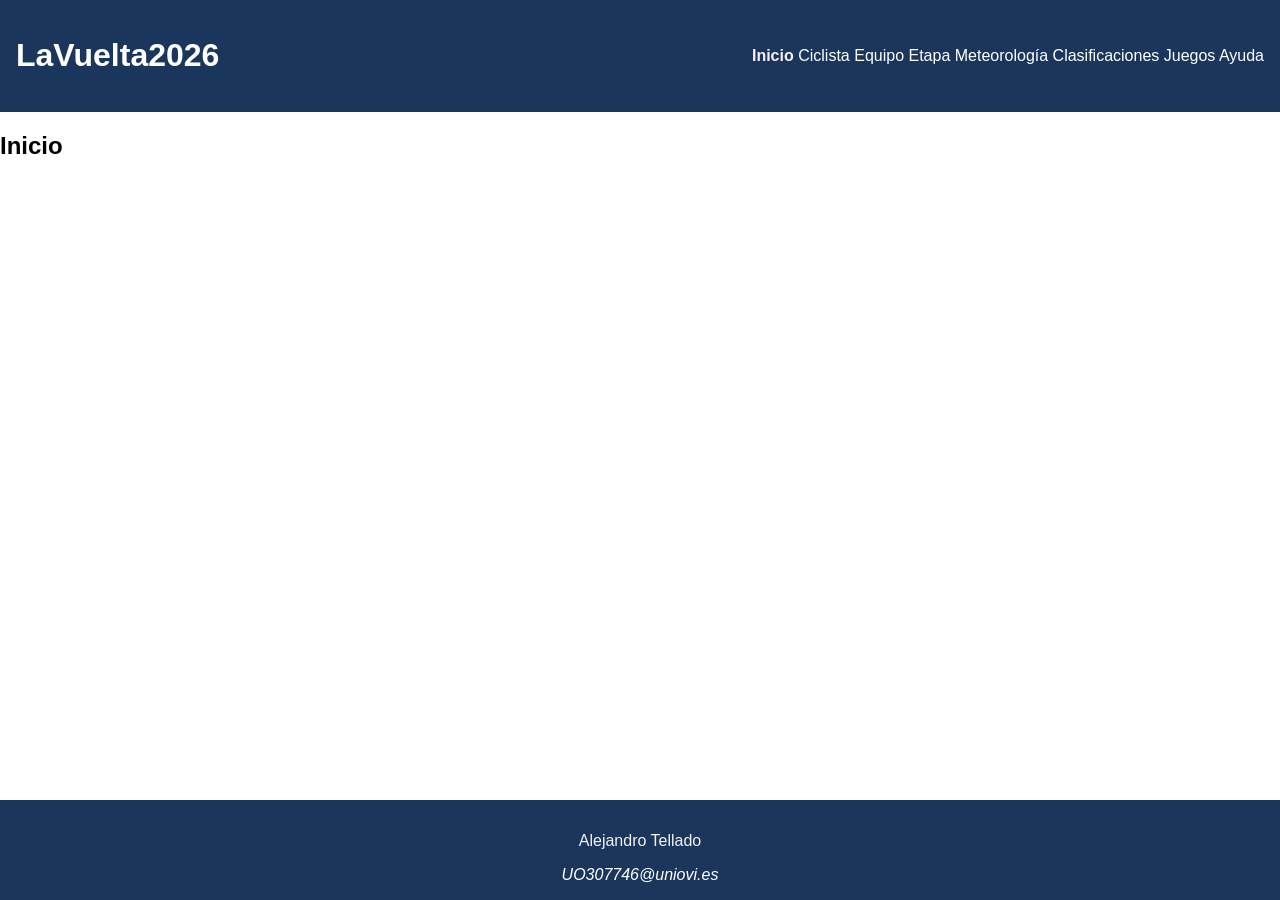
<file: index.html>
<!DOCTYPE HTML>

<html lang="es">

<head>
    <!-- Datos que describen el documento -->
    <meta charset="UTF-8" />
    <title>LaVuelta2026</title>

    <meta name="author" content="Alejandro Tellado" />
    <meta name="description" content="Documento index del proyecto LaVuelta2026" />

    <meta name="viewport" content="width=device-width, initial-scale=1.0" />

    <!-- Favicon del proyecto -->
    <link rel="icon" type="image/x-icon" href="multimedia/favicon.ico" />

    <!--Enlace a las hojas de estilo-->
    <link rel="stylesheet" type="text/css" href="estilo/estilo.css" />
    <link rel="stylesheet" type="text/css" href="estilo/layout.css" />
</head>

<body>
    <header>
        <h1><a title="Página principal" href="index.html">LaVuelta2026</a></h1>
        <nav>
            <a title="Página principal" href="index.html" aria-current="page">Inicio</a>
            <a title="Página del ciclista asignado" href="ciclista.html">Ciclista</a>
            <a title="Página del equipo asignado" href="equipo.html">Equipo</a>
            <a title="Página de la etapa asignada" href="etapa.html">Etapa</a>
            <a title="Página de la meteorología de la etapa" href="meteorologia.html">Meteorología</a>
            <a title="Página de la clasificación" href="clasificaciones.html">Clasificaciones</a>
            <a title="Página de juegos" href="juegos.html">Juegos</a>
            <a title="Página para ayuda al usuario" href="ayuda.html">Ayuda</a>
        </nav>
    </header>

    <main>
        <h2>Inicio</h2>
    </main>

    <footer>
        <p>Alejandro Tellado</p>
        <address>
            <a href="mailto:UO307746@uniovi.es">UO307746@uniovi.es</a>
        </address>
    </footer>

</body>

</html>
</file>
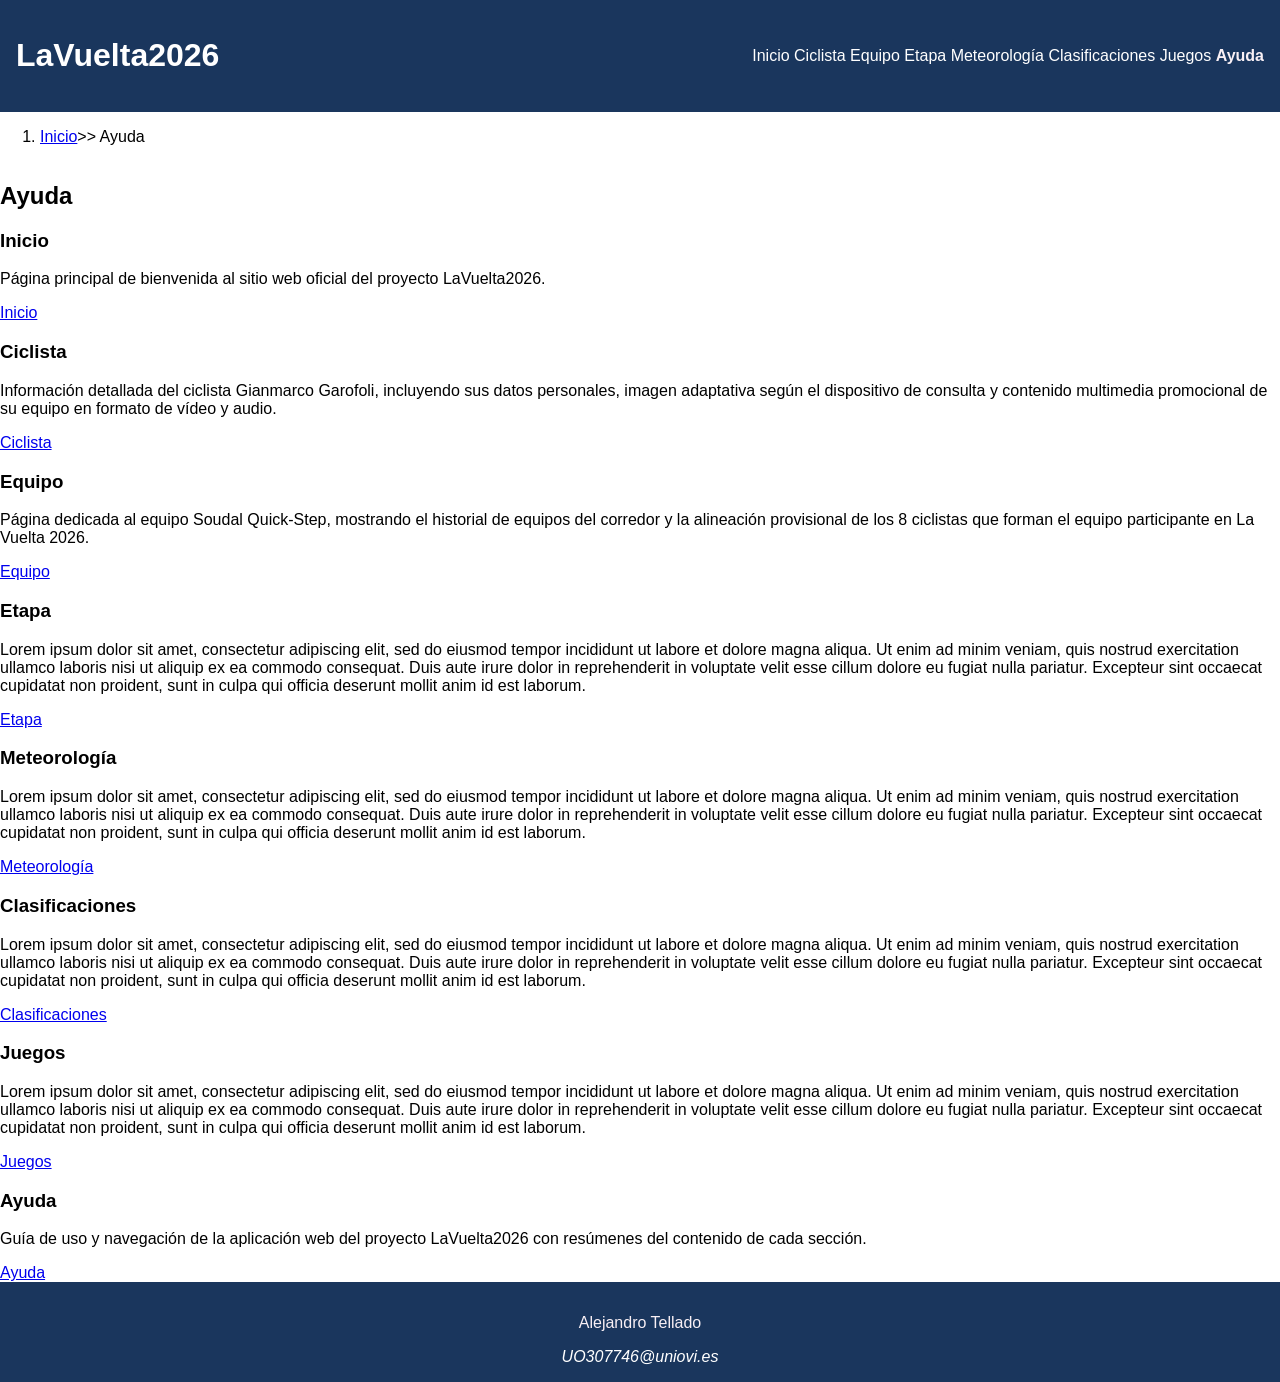
<file: ayuda.html>
<!DOCTYPE HTML>

<html lang="es">

<head>
    <!-- Datos que describen el documento -->
    <meta charset="UTF-8" />
    <title>LaVuelta2026: Ayuda</title>

    <meta name="author" content="Alejandro Tellado" />
    <meta name="description" content="Documento de ayuda e información sobre la navegación del proyecto LaVuelta2026" />

    <meta name="viewport" content="width=device-width, initial-scale=1.0" />

    <!-- Favicon del proyecto -->
    <link rel="icon" type="image/x-icon" href="multimedia/favicon.ico" />

    <!--Enlace a las hojas de estilo-->
    <link rel="stylesheet" type="text/css" href="estilo/estilo.css" />
    <link rel="stylesheet" type="text/css" href="estilo/layout.css" />
</head>

<body>
    <header>
        <h1><a title="Página principal" href="index.html">LaVuelta2026</a></h1>

        <nav>
            <a title="Página principal" href="index.html">Inicio</a>
            <a title="Página del ciclista asignado" href="ciclista.html">Ciclista</a>
            <a title="Página del equipo asignado" href="equipo.html">Equipo</a>
            <a title="Página de la etapa asignada" href="etapa.html">Etapa</a>
            <a title="Página de la meteorología de la etapa" href="meteorologia.html">Meteorología</a>
            <a title="Página de la clasificación" href="clasificaciones.html">Clasificaciones</a>
            <a title="Página de juegos" href="juegos.html">Juegos</a>
            <a title="Página para ayuda al usuario" href="ayuda.html" aria-current="page">Ayuda</a>
        </nav>
    </header>
    <nav aria-label="migas">
        <ol>
            <li><a title="Página principal" href="index.html">Inicio</a>>> Ayuda</li>
        </ol>
    </nav>
    <main>
        <h2>Ayuda</h2>
        <section>
            <h3>Inicio</h3>
            <p>Página principal de bienvenida al sitio web oficial del proyecto LaVuelta2026.</p>
            <a title="Página principal" href="index.html">Inicio</a>
        </section>
        <section>
            <h3>Ciclista</h3>
            <p>Información detallada del ciclista Gianmarco Garofoli, incluyendo sus datos personales, imagen adaptativa
                según el dispositivo de consulta y contenido multimedia promocional de su equipo en formato de vídeo y
                audio.</p>
            <a title="Página del ciclista asignado" href="ciclista.html">Ciclista</a>
        </section>
        <section>
            <h3>Equipo</h3>
            <p>Página dedicada al equipo Soudal Quick-Step, mostrando el historial de equipos del corredor y la
                alineación provisional de los 8 ciclistas que forman el equipo participante en La Vuelta 2026.</p>
            <a title="Página del equipo asignado" href="equipo.html">Equipo</a>
        </section>
        <section>
            <h3>Etapa</h3>
            <p>Lorem ipsum dolor sit amet, consectetur adipiscing elit, sed do eiusmod tempor incididunt ut
                labore et dolore magna aliqua. Ut enim ad minim veniam, quis nostrud exercitation ullamco
                laboris nisi ut aliquip ex ea commodo consequat. Duis aute irure dolor in reprehenderit in
                voluptate velit esse cillum dolore eu fugiat nulla pariatur. Excepteur sint occaecat cupidatat non
                proident, sunt in culpa qui officia deserunt mollit anim id est laborum.</p>
            <a title="Página de la etapa asignada" href="etapa.html">Etapa</a>
        </section>
        <section>
            <h3>Meteorología</h3>
            <p>Lorem ipsum dolor sit amet, consectetur adipiscing elit, sed do eiusmod tempor incididunt ut
                labore et dolore magna aliqua. Ut enim ad minim veniam, quis nostrud exercitation ullamco
                laboris nisi ut aliquip ex ea commodo consequat. Duis aute irure dolor in reprehenderit in
                voluptate velit esse cillum dolore eu fugiat nulla pariatur. Excepteur sint occaecat cupidatat non
                proident, sunt in culpa qui officia deserunt mollit anim id est laborum.</p>
            <a title="Página de la meteorología de la etapa" href="meteorologia.html">Meteorología</a>
        </section>
        <section>
            <h3>Clasificaciones</h3>
            <p>Lorem ipsum dolor sit amet, consectetur adipiscing elit, sed do eiusmod tempor incididunt ut
                labore et dolore magna aliqua. Ut enim ad minim veniam, quis nostrud exercitation ullamco
                laboris nisi ut aliquip ex ea commodo consequat. Duis aute irure dolor in reprehenderit in
                voluptate velit esse cillum dolore eu fugiat nulla pariatur. Excepteur sint occaecat cupidatat non
                proident, sunt in culpa qui officia deserunt mollit anim id est laborum.</p>
            <a title="Página de la clasificación" href="clasificaciones.html">Clasificaciones</a>
        </section>
        <section>
            <h3>Juegos</h3>
            <p>Lorem ipsum dolor sit amet, consectetur adipiscing elit, sed do eiusmod tempor incididunt ut
                labore et dolore magna aliqua. Ut enim ad minim veniam, quis nostrud exercitation ullamco
                laboris nisi ut aliquip ex ea commodo consequat. Duis aute irure dolor in reprehenderit in
                voluptate velit esse cillum dolore eu fugiat nulla pariatur. Excepteur sint occaecat cupidatat non
                proident, sunt in culpa qui officia deserunt mollit anim id est laborum.</p>
            <a title="Página de juegos" href="juegos.html">Juegos</a>
        </section>
        <section>
            <h3>Ayuda</h3>
            <p>Guía de uso y navegación de la aplicación web del proyecto LaVuelta2026 con resúmenes del contenido de
                cada sección.</p>
            <a title="Página para ayuda al usuario" href="ayuda.html">Ayuda</a>
        </section>
    </main>

    <footer>
        <p>Alejandro Tellado</p>
        <address>
            <a href="mailto:UO307746@uniovi.es">UO307746@uniovi.es</a>
        </address>
    </footer>
</body>

</html>
</file>
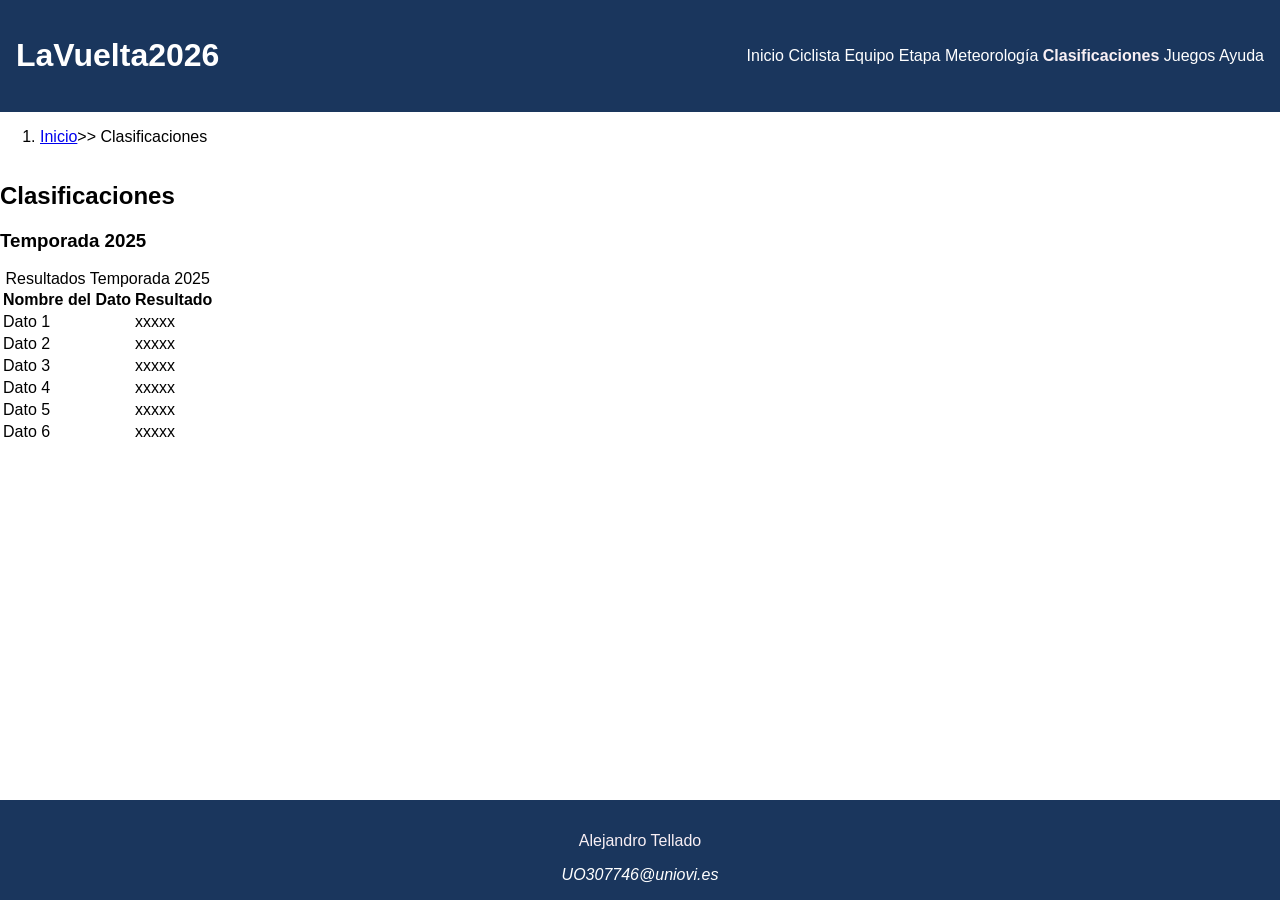
<file: clasificaciones.html>
<!DOCTYPE HTML>

<html lang="es">

<head>
    <!-- Datos que describen el documento -->
    <meta charset="UTF-8" />
    <title>LaVuelta2026: Clasificaciones</title>

    <meta name="author" content="Alejandro Tellado" />
    <meta name="description" content="Documento clasificaciones del proyecto LaVuelta2026" />

    <meta name="viewport" content="width=device-width, initial-scale=1.0" />

    <!-- Favicon del proyecto -->
    <link rel="icon" type="image/x-icon" href="multimedia/favicon.ico" />

    <!--Enlace a las hojas de estilo-->
    <link rel="stylesheet" type="text/css" href="estilo/estilo.css" />
    <link rel="stylesheet" type="text/css" href="estilo/layout.css" />
</head>

<body>
    <header>
        <h1><a title="Página principal" href="index.html">LaVuelta2026</a></h1>

        <nav>
            <a title="Página principal" href="index.html">Inicio</a>
            <a title="Página del ciclista asignado" href="ciclista.html">Ciclista</a>
            <a title="Página del equipo asignado" href="equipo.html">Equipo</a>
            <a title="Página de la etapa asignada" href="etapa.html">Etapa</a>
            <a title="Página de la meteorología de la etapa" href="meteorologia.html">Meteorología</a>
            <a title="Página de la clasificación" href="clasificaciones.html" aria-current="page">Clasificaciones</a>
            <a title="Página de juegos" href="juegos.html">Juegos</a>
            <a title="Página para ayuda al usuario" href="ayuda.html">Ayuda</a>
        </nav>
    </header>
    <nav aria-label="migas">
        <ol>
            <li><a title="Página principal" href="index.html">Inicio</a>>> Clasificaciones</li>
        </ol>
    </nav>
    <main>
        <h2>Clasificaciones</h2>
        <section>
            <h3>Temporada 2025</h3>
            <table>
                <caption>Resultados Temporada 2025</caption>
                <tr>
                    <th id="th-concepto" scope="col">Nombre del Dato</th>
                    <th id="th-resultado" scope="col">Resultado</th>
                </tr>
                <tr>
                    <td headers="th-concepto">Dato 1</td>
                    <td headers="th-resultado">xxxxx</td>
                </tr>
                <tr>
                    <td headers="th-concepto">Dato 2</td>
                    <td headers="th-resultado">xxxxx</td>
                </tr>
                <tr>
                    <td headers="th-concepto">Dato 3</td>
                    <td headers="th-resultado">xxxxx</td>
                </tr>
                <tr>
                    <td headers="th-concepto">Dato 4</td>
                    <td headers="th-resultado">xxxxx</td>
                </tr>
                <tr>
                    <td headers="th-concepto">Dato 5</td>
                    <td headers="th-resultado">xxxxx</td>
                </tr>
                <tr>
                    <td headers="th-concepto">Dato 6</td>
                    <td headers="th-resultado">xxxxx</td>
                </tr>
            </table>
        </section>
    </main>

    <footer>
        <p>Alejandro Tellado</p>
        <address>
            <a href="mailto:UO307746@uniovi.es">UO307746@uniovi.es</a>
        </address>
    </footer>

</body>

</html>
</file>
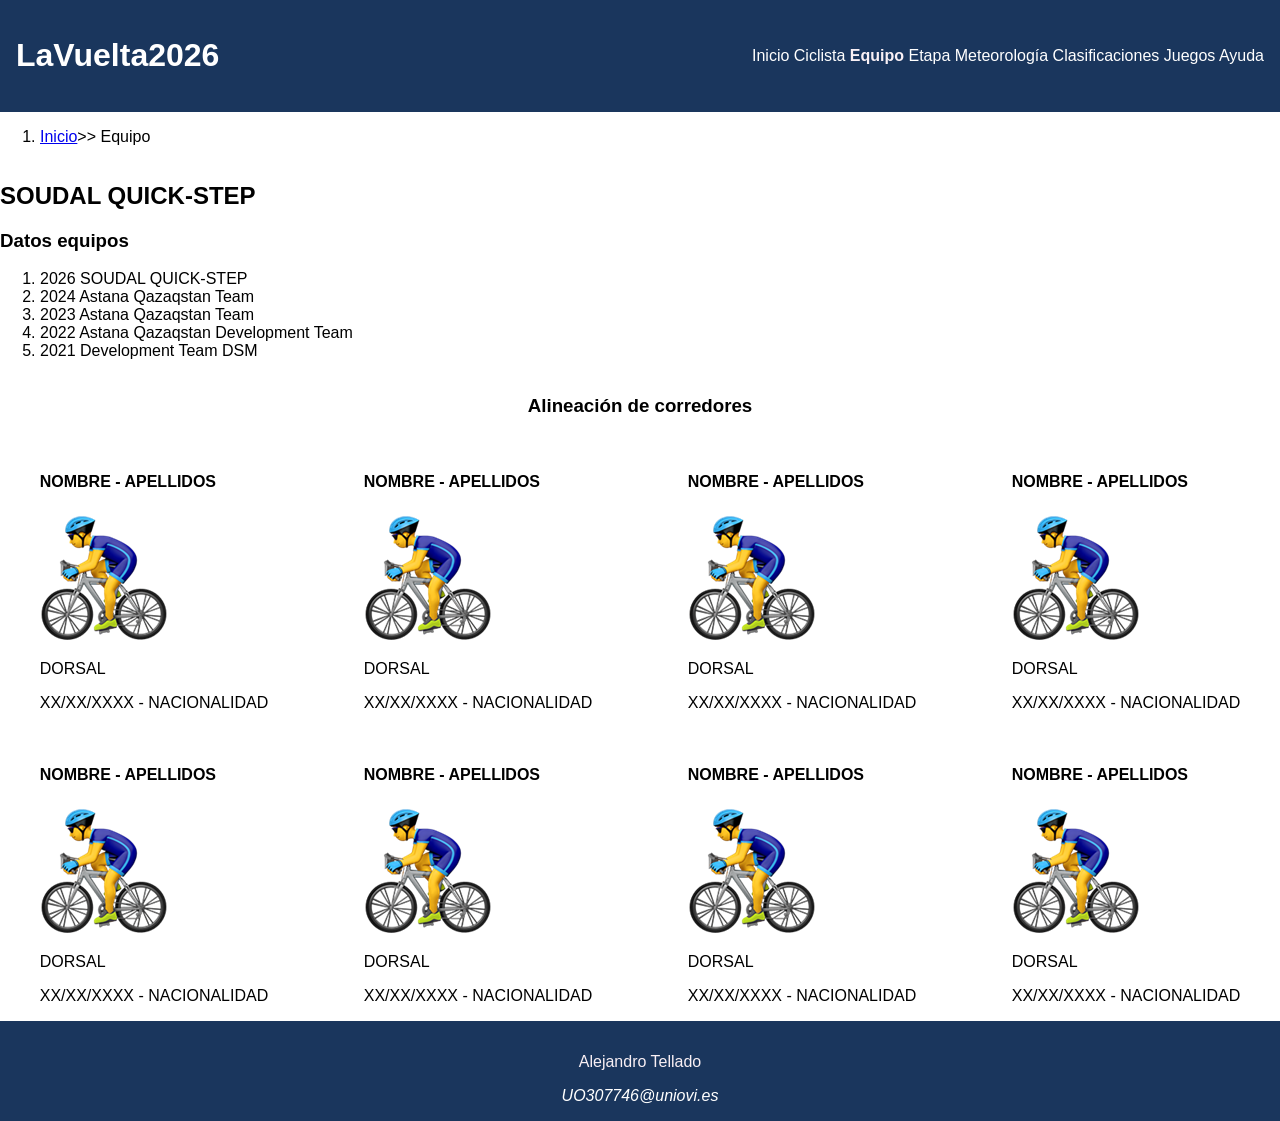
<file: equipo.html>
<!DOCTYPE HTML>

<html lang="es">

<head>
    <!-- Datos que describen el documento -->
    <meta charset="UTF-8" />
    <title>LaVuelta2026: Equipo</title>

    <meta name="author" content="Alejandro Tellado" />
    <meta name="description" content="Documento equipo del proyecto LaVuelta2026" />

    <meta name="viewport" content="width=device-width, initial-scale=1.0" />

    <!-- Favicon del proyecto -->
    <link rel="icon" type="image/x-icon" href="multimedia/favicon.ico" />

    <!--Enlace a las hojas de estilo-->
    <link rel="stylesheet" type="text/css" href="estilo/estilo.css" />
    <link rel="stylesheet" type="text/css" href="estilo/layout.css" />
</head>

<body>
    <header>
        <h1><a title="Página principal" href="index.html">LaVuelta2026</a></h1>

        <nav>
            <a title="Página principal" href="index.html">Inicio</a>
            <a title="Página del ciclista asignado" href="ciclista.html">Ciclista</a>
            <a title="Página del equipo asignado" href="equipo.html" aria-current="page">Equipo</a>
            <a title="Página de la etapa asignada" href="etapa.html">Etapa</a>
            <a title="Página de la meteorología de la etapa" href="meteorologia.html">Meteorología</a>
            <a title="Página de la clasificación" href="clasificaciones.html">Clasificaciones</a>
            <a title="Página de juegos" href="juegos.html">Juegos</a>
            <a title="Página para ayuda al usuario" href="ayuda.html">Ayuda</a>
        </nav>
    </header>
    <nav aria-label="migas">
        <ol>
            <li><a title="Página principal" href="index.html">Inicio</a>>> Equipo</li>
        </ol>
    </nav>
    <main>
        <h2>SOUDAL QUICK-STEP</h2>
        <section>
            <h3>Datos equipos</h3>
            <ol>
                <li>2026 SOUDAL QUICK-STEP</li>
                <li>2024 Astana Qazaqstan Team</li>
                <li>2023 Astana Qazaqstan Team</li>
                <li>2022 Astana Qazaqstan Development Team</li>
                <li>2021 Development Team DSM</li>
            </ol>
        </section>

        <section>
            <h3>Alineación de corredores</h3>

            <!-- Tarjeta 1 -->
            <article>
                <h4>NOMBRE - APELLIDOS</h4>
                <img src="multimedia/ciclista.png" alt="Icono de ciclista genérico" width="128" height="128" />
                <p>DORSAL</p>
                <p>XX/XX/XXXX - NACIONALIDAD</p>
            </article>

            <!-- Tarjeta 2 -->
            <article>
                <h4>NOMBRE - APELLIDOS</h4>
                <img src="multimedia/ciclista.png" alt="Icono de ciclista genérico" width="128" height="128" />
                <p>DORSAL</p>
                <p>XX/XX/XXXX - NACIONALIDAD</p>
            </article>

            <!-- Tarjeta 3 -->
            <article>
                <h4>NOMBRE - APELLIDOS</h4>
                <img src="multimedia/ciclista.png" alt="Icono de ciclista genérico" width="128" height="128" />
                <p>DORSAL</p>
                <p>XX/XX/XXXX - NACIONALIDAD</p>
            </article>

            <!-- Tarjeta 4 -->
            <article>
                <h4>NOMBRE - APELLIDOS</h4>
                <img src="multimedia/ciclista.png" alt="Icono de ciclista genérico" width="128" height="128" />
                <p>DORSAL</p>
                <p>XX/XX/XXXX - NACIONALIDAD</p>
            </article>

            <!-- Tarjeta 5 -->
            <article>
                <h4>NOMBRE - APELLIDOS</h4>
                <img src="multimedia/ciclista.png" alt="Icono de ciclista genérico" width="128" height="128" />
                <p>DORSAL</p>
                <p>XX/XX/XXXX - NACIONALIDAD</p>
            </article>

            <!-- Tarjeta 6 -->
            <article>
                <h4>NOMBRE - APELLIDOS</h4>
                <img src="multimedia/ciclista.png" alt="Icono de ciclista genérico" width="128" height="128" />
                <p>DORSAL</p>
                <p>XX/XX/XXXX - NACIONALIDAD</p>
            </article>

            <!-- Tarjeta 7 -->
            <article>
                <h4>NOMBRE - APELLIDOS</h4>
                <img src="multimedia/ciclista.png" alt="Icono de ciclista genérico" width="128" height="128" />
                <p>DORSAL</p>
                <p>XX/XX/XXXX - NACIONALIDAD</p>
            </article>

            <!-- Tarjeta 8 -->
            <article>
                <h4>NOMBRE - APELLIDOS</h4>
                <img src="multimedia/ciclista.png" alt="Icono de ciclista genérico" width="128" height="128" />
                <p>DORSAL</p>
                <p>XX/XX/XXXX - NACIONALIDAD</p>
            </article>
        </section>
    </main>

    <footer>
        <p>Alejandro Tellado</p>
        <address>
            <a href="mailto:UO307746@uniovi.es">UO307746@uniovi.es</a>
        </address>
    </footer>

</body>

</html>
</file>
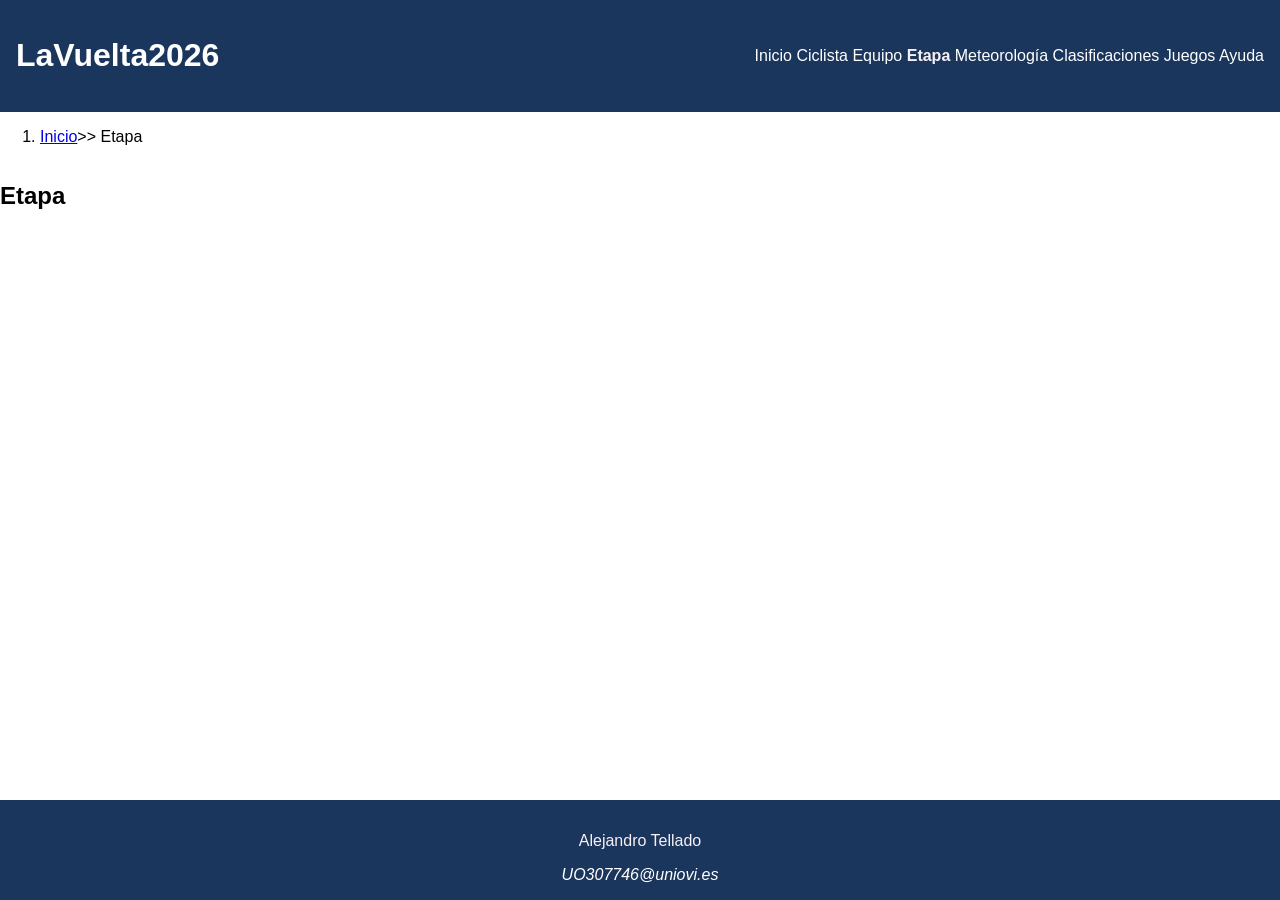
<file: etapa.html>
<!DOCTYPE HTML>

<html lang="es">

<head>
    <!-- Datos que describen el documento -->
    <meta charset="UTF-8" />
    <title>LaVuelta2026: Etapa</title>

    <meta name="author" content="Alejandro Tellado" />
    <meta name="description" content="Documento etapa del proyecto LaVuelta2026" />

    <meta name="viewport" content="width=device-width, initial-scale=1.0" />

    <!-- Favicon del proyecto -->
    <link rel="icon" type="image/x-icon" href="multimedia/favicon.ico" />

    <!--Enlace a las hojas de estilo-->
    <link rel="stylesheet" type="text/css" href="estilo/estilo.css" />
    <link rel="stylesheet" type="text/css" href="estilo/layout.css" />
</head>

<body>
    <header>
        <h1><a title="Página principal" href="index.html">LaVuelta2026</a></h1>

        <nav>
            <a title="Página principal" href="index.html">Inicio</a>
            <a title="Página del ciclista asignado" href="ciclista.html">Ciclista</a>
            <a title="Página del equipo asignado" href="equipo.html">Equipo</a>
            <a title="Página de la etapa asignada" href="etapa.html" aria-current="page">Etapa</a>
            <a title="Página de la meteorología de la etapa" href="meteorologia.html">Meteorología</a>
            <a title="Página de la clasificación" href="clasificaciones.html">Clasificaciones</a>
            <a title="Página de juegos" href="juegos.html">Juegos</a>
            <a title="Página para ayuda al usuario" href="ayuda.html">Ayuda</a>
        </nav>
    </header>
    <nav aria-label="migas">
        <ol>
            <li><a title="Página principal" href="index.html">Inicio</a>>> Etapa</li>
        </ol>
    </nav>
    <main>
        <h2>Etapa</h2>
    </main>

    <footer>
        <p>Alejandro Tellado</p>
        <address>
            <a href="mailto:UO307746@uniovi.es">UO307746@uniovi.es</a>
        </address>
    </footer>

</body>

</html>
</file>
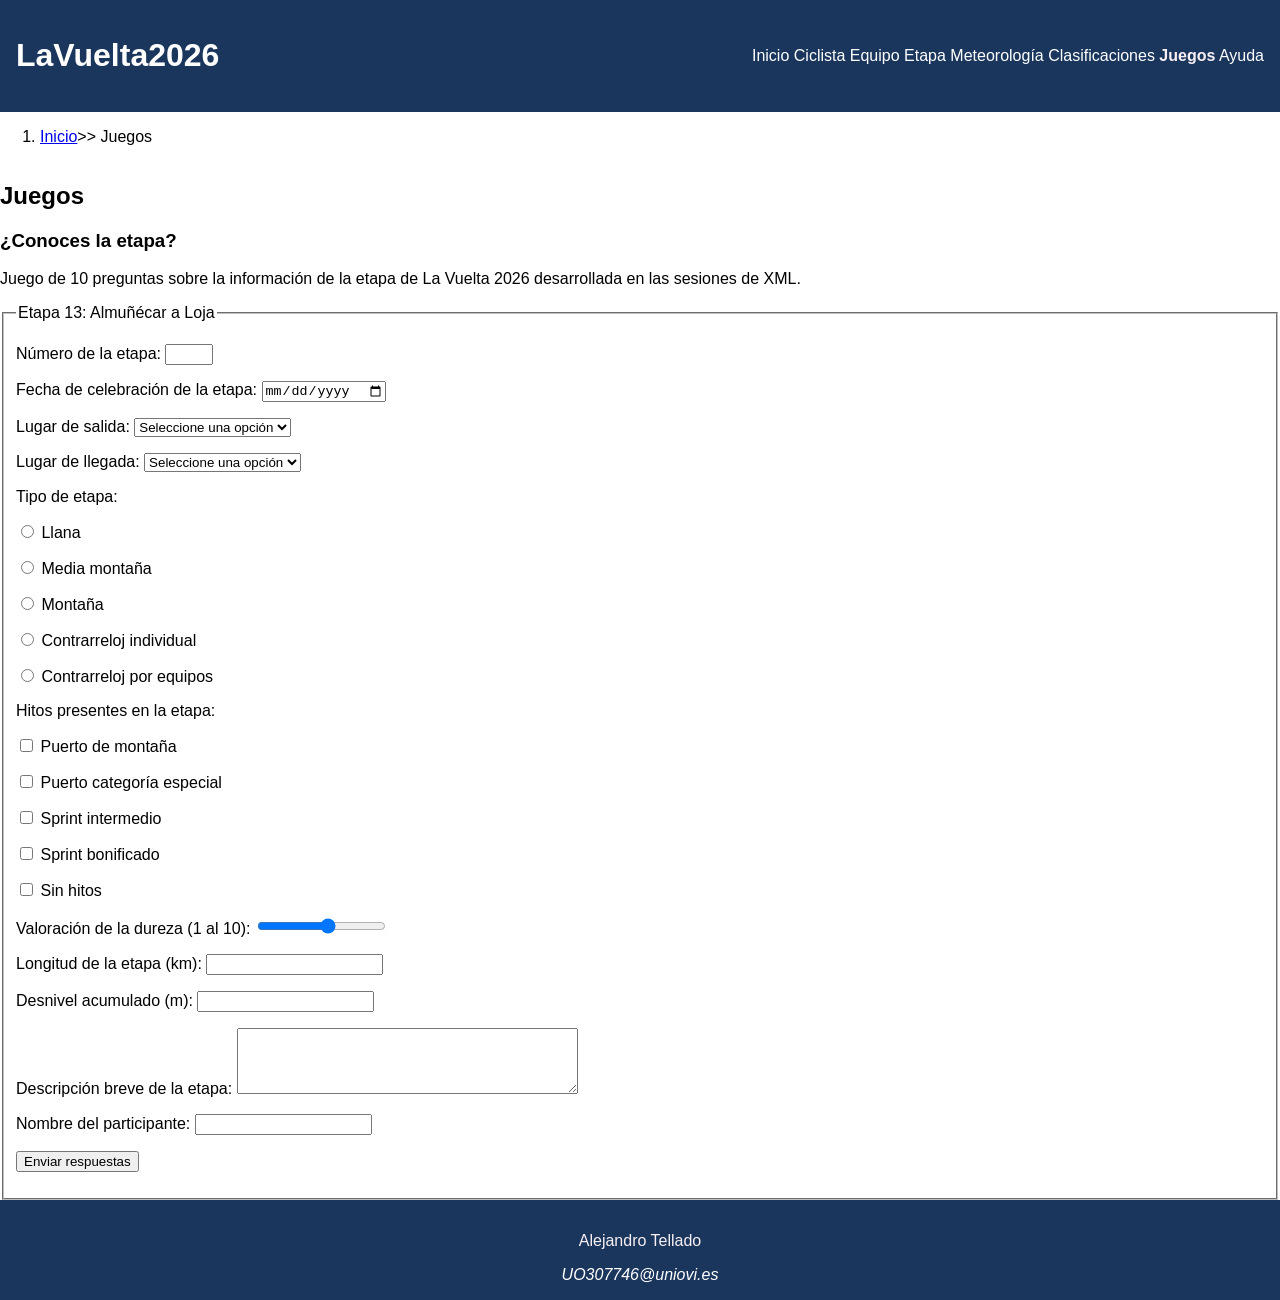
<file: juegos.html>
<!DOCTYPE HTML>

<html lang="es">

<head>
    <!-- Datos que describen el documento -->
    <meta charset="UTF-8" />
    <title>LaVuelta2026: Juegos</title>

    <meta name="author" content="Alejandro Tellado" />
    <meta name="description" content="Documento juegos del proyecto LaVuelta2026" />

    <meta name="viewport" content="width=device-width, initial-scale=1.0" />

    <!-- Favicon del proyecto -->
    <link rel="icon" type="image/x-icon" href="multimedia/favicon.ico" />

    <!--Enlace a las hojas de estilo-->
    <link rel="stylesheet" type="text/css" href="estilo/estilo.css" />
    <link rel="stylesheet" type="text/css" href="estilo/layout.css" />
</head>

<body>
    <header>
        <h1><a title="Página principal" href="index.html">LaVuelta2026</a></h1>

        <nav>
            <a title="Página principal" href="index.html">Inicio</a>
            <a title="Página del ciclista asignado" href="ciclista.html">Ciclista</a>
            <a title="Página del equipo asignado" href="equipo.html">Equipo</a>
            <a title="Página de la etapa asignada" href="etapa.html">Etapa</a>
            <a title="Página de la meteorología de la etapa" href="meteorologia.html">Meteorología</a>
            <a title="Página de la clasificación" href="clasificaciones.html">Clasificaciones</a>
            <a title="Página de juegos" href="juegos.html" aria-current="page">Juegos</a>
            <a title="Página para ayuda al usuario" href="ayuda.html">Ayuda</a>
        </nav>
    </header>
    <nav aria-label="migas">
        <ol>
            <li><a title="Página principal" href="index.html">Inicio</a>>> Juegos</li>
        </ol>
    </nav>
    <main>
        <h2>Juegos</h2>
        <section>
            <h3>¿Conoces la etapa?</h3>
            <p>Juego de 10 preguntas sobre la información de la etapa de La Vuelta 2026 desarrollada en las sesiones de
                XML.
            </p>

            <form action="#" method="post">
                <fieldset>
                    <legend>Etapa 13: Almuñécar a Loja</legend>

                    <p>
                        <label for="num-etapa">Número de la etapa:</label>
                        <input type="number" id="num-etapa" min="1" max="21" />
                    </p>

                    <p>
                        <label for="fecha-etapa">Fecha de celebración de la etapa:</label>
                        <input type="date" id="fecha-etapa" />
                    </p>

                    <p>
                        <label for="salida-etapa">Lugar de salida:</label>
                        <select id="salida-etapa">
                            <option value="" selected>Seleccione una opción</option>
                            <option value="Oviedo">Almuñécar</option>
                            <option value="Madrid">Luarca</option>
                            <option value="Barcelona">Ávila</option>
                        </select>
                    </p>

                    <p>
                        <label for="llegada-etapa">Lugar de llegada:</label>
                        <select id="llegada-etapa">
                            <option value="" selected>Seleccione una opción</option>
                            <option value="Gijón">Gijón</option>
                            <option value="Madrid">Loja</option>
                            <option value="Barcelona">Cáceres</option>
                        </select>
                    </p>

                    <p>Tipo de etapa:</p>
                    <p>
                        <input type="radio" id="tipo-llana" name="tipo-etapa" value="Llana" />
                        <label for="tipo-llana">Llana</label>
                    </p>
                    <p>
                        <input type="radio" id="tipo-media" name="tipo-etapa" value="Media montaña" />
                        <label for="tipo-media">Media montaña</label>
                    </p>
                    <p>
                        <input type="radio" id="tipo-montana" name="tipo-etapa" value="Montaña" />
                        <label for="tipo-montana">Montaña</label>
                    </p>
                    <p>
                        <input type="radio" id="tipo-cri" name="tipo-etapa" value="Contrarreloj individual" />
                        <label for="tipo-cri">Contrarreloj individual</label>
                    </p>
                    <p>
                        <input type="radio" id="tipo-cre" name="tipo-etapa" value="Contrarreloj por equipos" />
                        <label for="tipo-cre">Contrarreloj por equipos</label>
                    </p>

                    <p>Hitos presentes en la etapa:</p>
                    <p>
                        <input type="checkbox" id="hito-puerto" value="Puerto de montaña" />
                        <label for="hito-puerto">Puerto de montaña</label>
                    </p>
                    <p>
                        <input type="checkbox" id="hito-especial" value="Puerto categoría especial" />
                        <label for="hito-especial">Puerto categoría especial</label>
                    </p>
                    <p>
                        <input type="checkbox" id="hito-sprint" value="Sprint intermedio" />
                        <label for="hito-sprint">Sprint intermedio</label>
                    </p>
                    <p>
                        <input type="checkbox" id="hito-bonificado" value="Sprint bonificado" />
                        <label for="hito-bonificado">Sprint bonificado</label>
                    </p>
                    <p>
                        <input type="checkbox" id="hito-ninguno" value="Sin hitos" />
                        <label for="hito-ninguno">Sin hitos</label>
                    </p>

                    <p>
                        <label for="dureza-etapa">Valoración de la dureza (1 al 10):</label>
                        <input type="range" id="dureza-etapa" min="1" max="10" />
                    </p>

                    <p>
                        <label for="longitud-etapa">Longitud de la etapa (km):</label>
                        <input type="number" id="longitud-etapa" min="0" step="0.1" />
                    </p>

                    <p>
                        <label for="desnivel-etapa">Desnivel acumulado (m):</label>
                        <input type="number" id="desnivel-etapa" min="0" />
                    </p>

                    <p>
                        <label for="descripcion-etapa">Descripción breve de la etapa:</label>
                        <textarea id="descripcion-etapa" rows="4" cols="40"></textarea>
                    </p>

                    <p>
                        <label for="nombre-participante">Nombre del participante:</label>
                        <input type="text" id="nombre-participante" />
                    </p>

                    <p>
                        <button type="submit">Enviar respuestas</button>
                    </p>
                </fieldset>
            </form>
        </section>
    </main>

    <footer>
        <p>Alejandro Tellado</p>
        <address>
            <a href="mailto:UO307746@uniovi.es">UO307746@uniovi.es</a>
        </address>
    </footer>

</body>

</html>
</file>
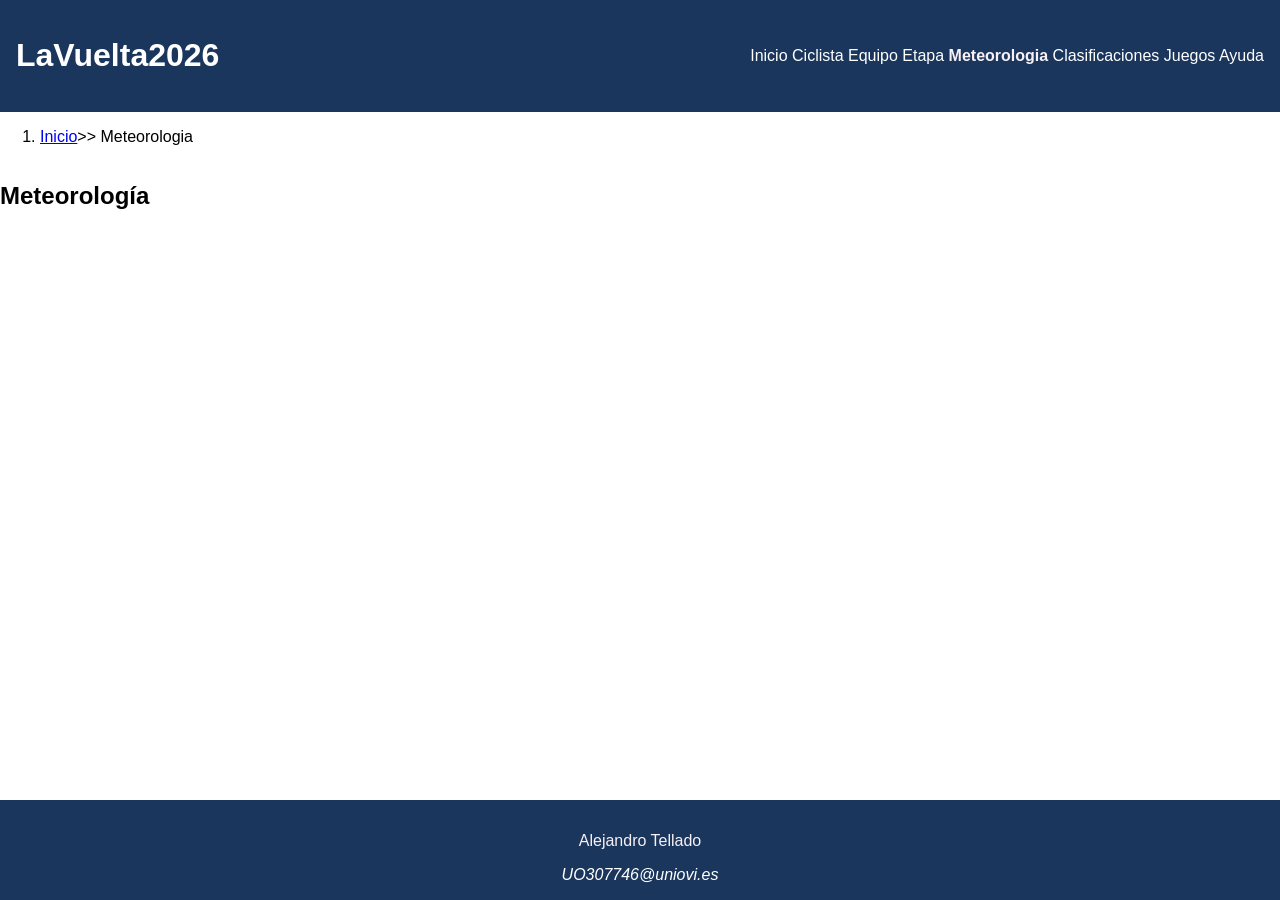
<file: meteorologia.html>
<!DOCTYPE HTML>

<html lang="es">

<head>
    <!-- Datos que describen el documento -->
    <meta charset="UTF-8" />
    <title>LaVuelta2026: Meteo</title>

    <meta name="author" content="Alejandro Tellado" />
    <meta name="description" content="Documento meteorología del proyecto LaVuelta2026" />

    <meta name="viewport" content="width=device-width, initial-scale=1.0" />

    <!-- Favicon del proyecto -->
    <link rel="icon" type="image/x-icon" href="multimedia/favicon.ico" />

    <!--Enlace a las hojas de estilo-->
    <link rel="stylesheet" type="text/css" href="estilo/estilo.css" />
    <link rel="stylesheet" type="text/css" href="estilo/layout.css" />
</head>

<body>
    <header>
        <h1><a title="Página principal" href="index.html">LaVuelta2026</a></h1>

        <nav>
            <a title="Página principal" href="index.html">Inicio</a>
            <a title="Página del ciclista asignado" href="ciclista.html">Ciclista</a>
            <a title="Página del equipo asignado" href="equipo.html">Equipo</a>
            <a title="Página de la etapa asignada" href="etapa.html">Etapa</a>
            <a title="Página de la meteorología de la etapa" href="meteorologia.html"
                aria-current="page">Meteorologia</a>
            <a title="Página de la clasificación" href="clasificaciones.html">Clasificaciones</a>
            <a title="Página de juegos" href="juegos.html">Juegos</a>
            <a title="Página para ayuda al usuario" href="ayuda.html">Ayuda</a>
        </nav>
    </header>
    <nav aria-label="migas">
        <ol>
            <li><a title="Página principal" href="index.html">Inicio</a>>> Meteorologia</li>
        </ol>
    </nav>
    <main>
        <h2>Meteorología</h2>
    </main>

    <footer>
        <p>Alejandro Tellado</p>
        <address>
            <a href="mailto:UO307746@uniovi.es">UO307746@uniovi.es</a>
        </address>
    </footer>

</body>

</html>
</file>
<file: estilo/estilo.css>
/* ***************************************/
/*             LaVuelta2026              */
/*          Estilos generales            */
/* ***************************************/
/*    DATOS ESTUDIANTE                   */
/* --------------------------------------*/
/*  Nombre y Apellidos: Alejandro Tellado*/
/*  Correo electrónico (uniovi): uo307746@uniovi.es*/
/*  Grupo de laboratorio: PL-02          */
/* ***************************************/

/* Gama cromática y estudio de contraste WCAG AAA:
   - Color principal: #1A365D (Azul oscuro) 
     * Contraste con color secundario (#F9F0F5): 10.5:1 (AAA)
     * Contraste con color blanco (#FFFFFF): 12.6:1 (AAA)
   - Color secundario: #F9F0F5 (Rosado)
     * Contraste con color negro (#000000): 12.16:1 (AAA)
     * Contraste con color principal (#1A365D): 10.5:1 (AAA)
   - Color blanco: #FFFFFF
   - Color negro: #000000
*/

/* Especificidad: 010 */
:root {
    --color-principal: #1A365D;
    --color-secundario: #F9F0F5;
    --color-negro: #000000;
    --color-blanco: #FFFFFF;
}

/* Especificidad: 001 */
body {
    font-family: Arial, Helvetica, sans-serif;
    background-color: var(--color-blanco);
    color: var(--color-negro);
}

/* Especificidad: 002 */
header,
footer {
    background-color: var(--color-principal);
    color: var(--color-secundario);
}

/* Especificidad: 002 */
header a,
footer a {
    color: var(--color-blanco);
    /*ADVERTENCIA: color de fondo heredado de header y footer --color-principal */
    text-decoration-line: none;
}

/* Especificidad: 011 */
a[aria-current] {
    color: var(--color-secundario);
    font-weight: bold;
}

/* Especificidad: 023 */
section:has(picture)>ul>li:first-child {
    font-size: 1.2em;
    font-weight: bold;
}

/* Especificidad: 023 */
section:has(picture)>ul>li:nth-child(3) {
    font-size: 1.2em;
    font-weight: normal;
}

/* Especificidad: 023 */
section:has(picture)>ul>li:nth-child(4) {
    font-weight: bold;
}
</file>
<file: estilo/layout.css>
/* ***************************************/
/*           LaVuelta2026                */
/*          Estilos layout               */
/* ***************************************/
/*    DATOS ESTUDIANTE                   */
/* --------------------------------------*/
/*  Nombre y Apellidos: Alejandro Tellado*/
/*  Correo electrónico (uniovi): uo307746@uniovi.es*/
/*  Grupo de laboratorio: PL-02          */
/* ***************************************/

/* Especificidad: 001 */
body {
    min-height: 100vh;
    display: grid;
    grid-template-areas:
        "cabecera"
        "migas"
        "contenido"
        "pie";
    grid-template-rows: auto auto 1fr auto;
    margin: 0;
}

/* Especificidad: 001 */
header {
    grid-area: cabecera;
}

/* Especificidad: 011 */
header+nav {
    grid-area: migas;
}

/* Especificidad: 001 */
main {
    grid-area: contenido;
}

/* Especificidad: 001 */
footer {
    grid-area: pie;
}


/* Especificidad: 001 */
header {
    display: flex;
    justify-content: space-between;
    align-items: center;
    padding: 1rem;
}

/* Especificidad: 001 */
footer {
    display: flex;
    flex-direction: column;
    align-items: center;
    justify-content: center;
    padding: 1rem;
}

/* Especificidad: 011 */
section:has(picture) {
    display: flex;
    flex-wrap: wrap;
    align-items: center;
    justify-content: space-around;
}

/* Especificidad: 012 */
section:has(picture)>h3 {
    flex-basis: 100%;
}

/* Especificidad: 012 */
section:has(picture)>picture {
    order: 1;
}

/* Especificidad: 012 */
section:has(picture)>ul {
    list-style: none;
    order: 2;
}

/* Especificidad: 011 */
section:has(video) {
    display: flex;
    flex-direction: column;
    align-items: flex-start;
}

/* Especificidad: 011 */
section:has(article) {
    display: grid;
    grid-template-columns: repeat(4, 1fr);
    justify-items: center;
    align-items: center;
    gap: 1em;
}

/* Especificidad: 012 */
section:has(article)>h3 {
    grid-column: 1 / -1;
}

/* Tabletas (<= 1024px) */
@media (max-width: 1024px) {

    /* Especificidad: 011 */
    section:has(article) {
        grid-template-columns: repeat(2, 1fr);
        /*ADVERTENCIA: redefinición de la propiedad con valor original repeat(4, 1fr) */
    }

    /* Especificidad: 001 */
    header {
        flex-direction: column;
        /*ADVERTENCIA: redefinición de la propiedad con valor original row */
    }


    /* Especificidad: 011 */
    header+nav {
        display: none;
        /*ADVERTENCIA: redefinición de la propiedad con valor original block */
    }
}

/* Dispositivos móviles (<= 768px) */
@media (max-width: 768px) {

    /* Especificidad: 011 */
    section:has(article) {
        grid-template-columns: 1fr;
        /*ADVERTENCIA: redefinición de la propiedad con valor original repeat(4, 1fr) */
    }

    /* Especificidad: 001 */
    header {
        flex-direction: column;
        /*ADVERTENCIA: redefinición de la propiedad con valor original row */
    }

    /* Especificidad: 011 */
    header+nav {
        display: none;
        /*ADVERTENCIA: redefinición de la propiedad con valor original block */
    }
}
</file>
